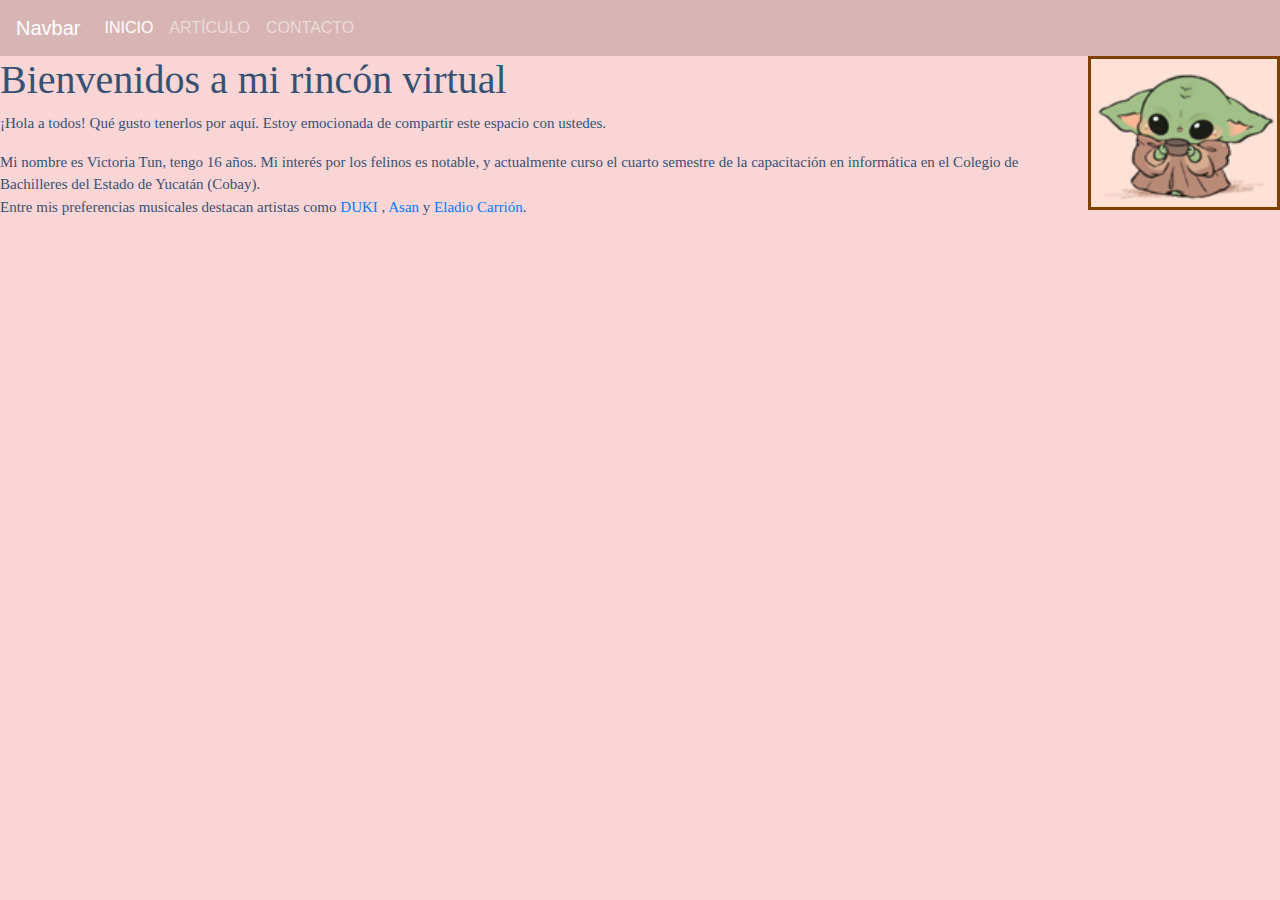
<file: index.html>
<!DOCTYPE html>

<head>
    <title>Blog</title>
    <link href="css/estilos.css" rel="stylesheet">
</head>

<body class="body">
    <div>
        <a href="navar.html" html lang="es">

            <head>
                <meta charset="UTF-8">
                <meta name="viewport" content="width=device-width, initial-scale=1">
                <link rel="stylesheet" href="https://stackpath.bootstrapcdn.com/bootstrap/4.5.2/css/bootstrap.min.css">
                <title>Blog</title>
            </head>
            <nav class="navbar navbar-expand-lg navbar-dark" style="background-color: #d8b5b5;">
                <a class="navbar-brand" href="#">Navbar</a>
                <div class="collapse navbar-collapse" id="navbarNav">
                    <ul class="navbar-nav">
                        <li class="nav-item active">
                            <a class="nav-link" href="index.html">INICIO</a>
                        </li>
                        <li class="nav-item">
                            <a class="nav-link" href="articulo.html">ARTÍCULO</a>
                        </li>
                        <li class="nav-item">
                            <a class="nav-link" href="contacto.html">CONTACTO</a>
                        </li>
                    </ul>
                </div>
            </nav>
        </a>
    </div>
    <div><img class="imagen" src="img/yodaa.png"></div>
    <div class="virtual">
        <h1>Bienvenidos a mi rincón virtual</h1>
    </div>
    <div>
        <p class="texto-encabezado">¡Hola a todos! Qué gusto tenerlos por aquí. Estoy emocionada de compartir este
            espacio con ustedes.</p>
    </div>
    <div id="zona-cuerpo2">
        <p class="texto-cuerpo2">Mi nombre es Victoria Tun, tengo 16 años. Mi interés por los felinos es notable, y
            actualmente curso el cuarto semestre de la capacitación en informática en el Colegio de Bachilleres del
            Estado de Yucatán (Cobay). <br>
            Entre mis preferencias musicales destacan artistas como <a
                href="https://es.wikipedia.org/wiki/Duki">DUKI</a> , <a
                href="https://es.wikipedia.org/wiki/Asan_(cantante)">Asan</a> y <a
                href="https://es.wikipedia.org/wiki/Eladio_Carri%C3%B3n">Eladio Carrión</a>.</p>
    </div>
</body>

</html>
</file>
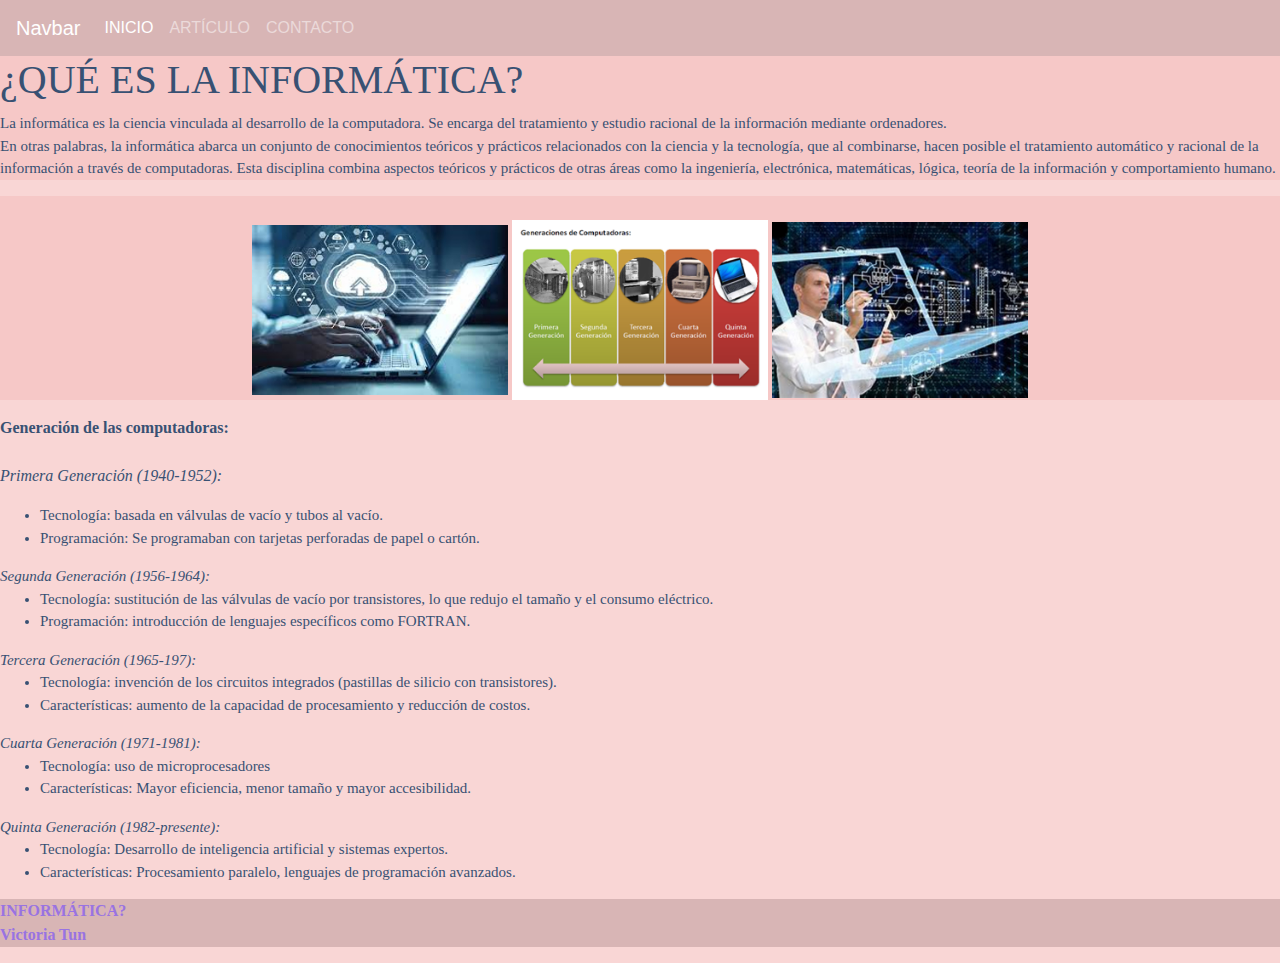
<file: articulo.html>
<!DOCTYPE html>
<html>

<head>
    <title>CoderDojo</title>
    <link rel="stylesheet" href="css/estilos.css">
</head>

<body class="body">
    <a href="navar.html" html lang="es">

        <head>
            <meta charset="UTF-8">
            <meta name="viewport" content="width=device-width, initial-scale=1">
            <link rel="stylesheet" href="https://stackpath.bootstrapcdn.com/bootstrap/4.5.2/css/bootstrap.min.css">
            <title>Blog</title>
        </head>

        <body>
            <nav class="navbar navbar-expand-lg navbar-dark" style="background-color:#d8b5b5;">
                <a class="navbar-brand" href="#">Navbar</a>
                <div class="collapse navbar-collapse" id="navbarNav">
                    <ul class="navbar-nav">
                        <li class="nav-item active">
                            <a class="nav-link" href="index.html">INICIO</a>
                        </li>
                        <li class="nav-item">
                            <a class="nav-link" href="articulo.html">ARTÍCULO</a>
                        </li>
                        <li class="nav-item">
                            <a class="nav-link" href="contacto.html">CONTACTO</a>
                        </li>
                    </ul>
                </div>
            </nav>
        </body>
    </a>
    <div id="zona-encabezado">
        <h1>¿QUÉ ES LA INFORMÁTICA?</h1>
        <p class="texto-encabezado">
            La informática es la ciencia vinculada al desarrollo de la computadora. Se encarga del tratamiento y estudio
            racional de la información mediante ordenadores.<br> En otras palabras, la informática abarca un conjunto de
            conocimientos teóricos y prácticos relacionados con la ciencia y la tecnología, que al combinarse, hacen
            posible el tratamiento automático y racional de la información a través de computadoras.
            Esta disciplina combina aspectos teóricos y prácticos de otras áreas como la ingeniería, electrónica,
            matemáticas, lógica, teoría de la información y comportamiento humano. <br>
        </p>
    </div>
    <div id="zona-imagenes">
        <p>
            <br>
            <img src="img/tic.jpg">
            <img src="img/tic2.png">
            <img src="img/tic3.jpg">
            <br>
        </p>
    </div>
    <div id="zona-cuerpo">
        <p class="texto-cuerpo">
            <b>Generación de las computadoras:</b><br><br>

            <I>Primera Generación (1940-1952):</I>
        <ul>
            <li>Tecnología: basada en válvulas de vacío y tubos al vacío.</li>
            <li>Programación: Se programaban con tarjetas perforadas de papel o cartón.</li>
        </ul>
        <I>Segunda Generación (1956-1964):</I>
        <ul>
            <li>Tecnología: sustitución de las válvulas de vacío por transistores, lo que redujo el tamaño y el consumo
                eléctrico.</li>
            <li>Programación: introducción de lenguajes específicos como FORTRAN.</li>
        </ul>
        <I>Tercera Generación (1965-197):</I>
        <ul>
            <li>Tecnología: invención de los circuitos integrados (pastillas de silicio con transistores).</li>
            <li>Características: aumento de la capacidad de procesamiento y reducción de costos.</li>
        </ul>
        <I>Cuarta Generación (1971-1981):</I>
        <ul>
            <li>Tecnología: uso de microprocesadores</li>
            <li>Características: Mayor eficiencia, menor tamaño y mayor accesibilidad.</li>
        </ul>
        <I>Quinta Generación (1982-presente):</I>
        <ul>
            <li>Tecnología: Desarrollo de inteligencia artificial y sistemas expertos.</li>
            <li>Características: Procesamiento paralelo, lenguajes de programación avanzados.</li>
        </ul>
        </p>
    </div>
    <div id="zona-final">
        <p class="texto-final">
            INFORMÁTICA?<br>
            Victoria Tun<br>
        </p>
    </div>
</body>

</html>
</file>
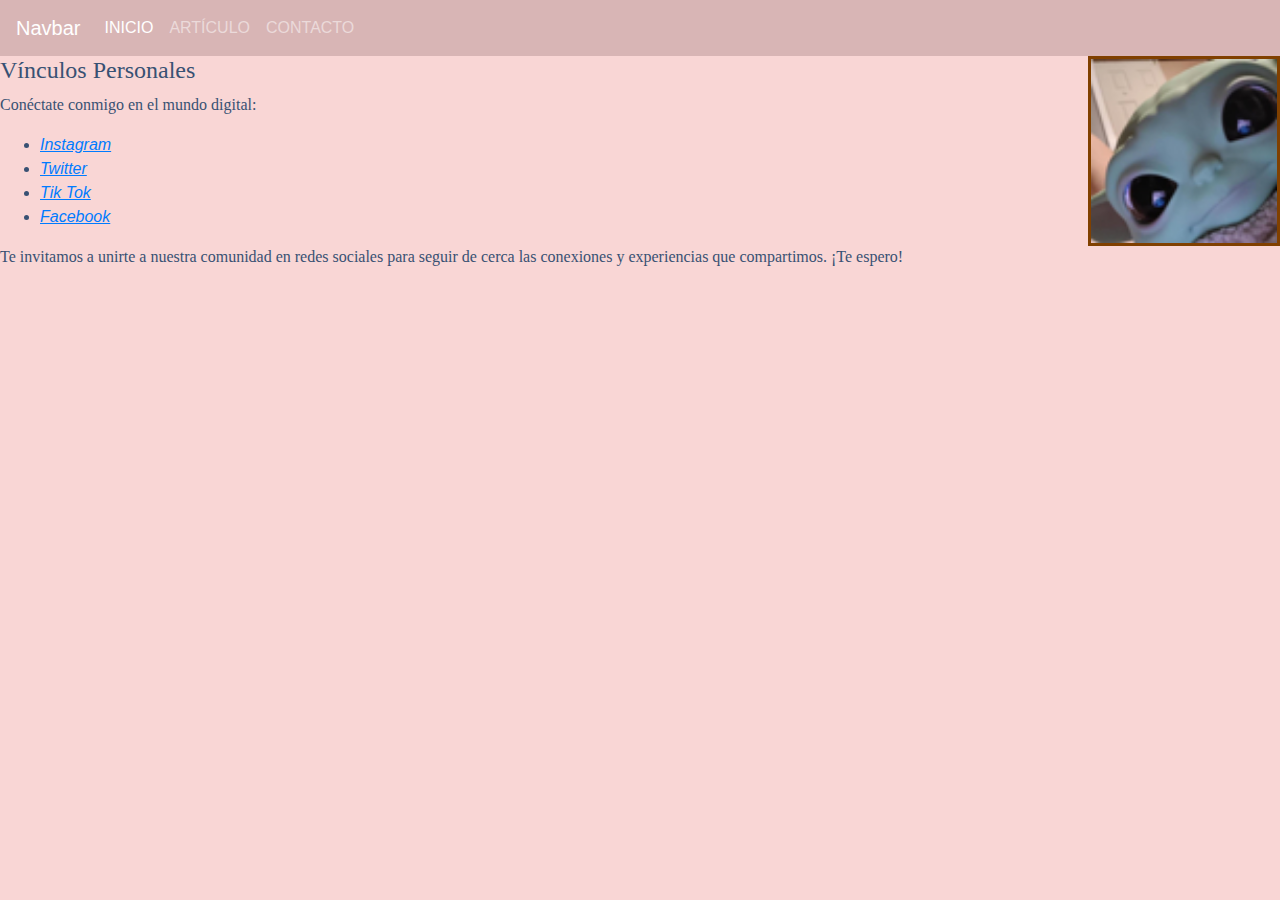
<file: contacto.html>
<!DOCTYPE html>

<head>
    <title>Blog - Contacto</title>
    <link href="css/estilos.css" rel="stylesheet">
</head>

<body class="body">
    <div>
        <a href="navar.html" html lang="es">

            <head>
                <meta charset="UTF-8">
                <meta name="viewport" content="width=device-width, initial-scale=1">
                <link rel="stylesheet" href="https://stackpath.bootstrapcdn.com/bootstrap/4.5.2/css/bootstrap.min.css">
                <title>Blog</title>
            </head>

            <body>
                <nav class="navbar navbar-expand-lg navbar-dark" style="background-color: #d8b5b5;">
                    <a class="navbar-brand" href="#">Navbar</a>
                    <div class="collapse navbar-collapse" id="navbarNav">
                        <ul class="navbar-nav">
                            <li class="nav-item active">
                                <a class="nav-link" href="index.html">INICIO</a>
                            </li>
                            <li class="nav-item">
                                <a class="nav-link" href="articulo.html">ARTÍCULO</a>
                            </li>
                            <li class="nav-item">
                                <a class="nav-link" href="contacto.html">CONTACTO</a>
                            </li>
                        </ul>
                    </div>
                </nav>
            </body>
        </a>
    </div>
    <div><img class="imagen2" src="img/babyy.jpg">
        <h1 class="h4">Vínculos Personales</h1>
    </div>
    <div>
        <p class="texto-cuerpo">Conéctate conmigo en el mundo digital:</p>
        <ul>
            <li> <a href="https://www.instagram.com/victoriaaa_tun?igsh=N2NhdHNvNW96ZTN1"><u><I>Instagram</I></u></a>
            </li>
            <li><a href=" https://x.com/Victoriaa_aaaaa?t=XgeffeK35Pip8Lyxf0GvYQ&s=08"><u><I>Twitter</I></u></a></li>
            <li><a href="https://www.tiktok.com/@viqi182?_t=8jzVOXo6veY&_r=1"><u><I>Tik Tok</I></I></u></a></li>
            <li><a href="https://www.facebook.com/victoria.ssj.520?mibextid=ZbWKwL "><u><I>Facebook</I></u></a></li>
        </ul>
    </div>
    <div>
        <p class="texto-cuerpo">Te invitamos a unirte a nuestra comunidad en redes sociales para seguir de cerca las
            conexiones y
            experiencias que compartimos. ¡Te espero!</p>
    </div>

</body>

</html>
</file>
<file: css/estilos.css>
.body {
    color: #385173;
    background-color: #f9d6d5;
}
.virtual{
    font-family: Georgia, 'Times New Roman', Times, serif;
    color: #385173;
}
.imagen {
    width: 15%;
    border: 3px solid #804000;
    float: right;
}
.imagen2 {
    width: 15%;
    border: 3px solid #804000;
    float: right;
}
body{
    background-color: #c7b198;
    color: #385173;
}
.h4{
    color: #385173;
    font-family: Georgia, 'Times New Roman', Times, serif;
}
#zona-encabezado {
    width: 100%;
    background-color:#f6c8c7;
    color: #385173;
    font-family:Georgia, 'Times New Roman', Times, serif;
    }
.texto-encabezado{
    font-family:Georgia, 'Times New Roman', Times, serif;
    font-size: 15px;
    color: #385173;
}
#zona-imagenes{
    width: 100%;
    background-color: #f6c8c7;
    text-align: center;
}
img{
    width: 20%;
}
#zona-cuerpo{
    font-family: Georgia, 'Times New Roman', Times, serif;;
    font-size: 15px;
    color: #385173;
}
.texto-cuerpo{
    font-size: medium;
    font-family:Georgia, 'Times New Roman', Times, serif;
    font: size 75px;;
    color:#385173;
}
#zona-cuerpo2{
    font-family: Georgia, 'Times New Roman', Times, serif;
    color: #385173;
    font-size: 15px;
}
.texto-cuerpo2{
    font-family: Georgia, 'Times New Roman', Times, serif;
    color: #385173;
    font-size: 15px;
}
#zona-final {
    width: 125%;
    background-color: #d8b5b5;
    font-family: Georgia,'Times New Roman', Times, serif;
}
.texto-final {
    font-family:Georgia, 'Times New Roman', Times, serif;
    font-weight: bold;
    color: #9973e2;
}
    /* visited link */
    a:visited { 
        color: red; 
    }
    /* mouse over link */
    a:hover {
    color: sienna;
    }
    /* selected link */
    a:active { 
        color: lawngreen;
     }
</file>
